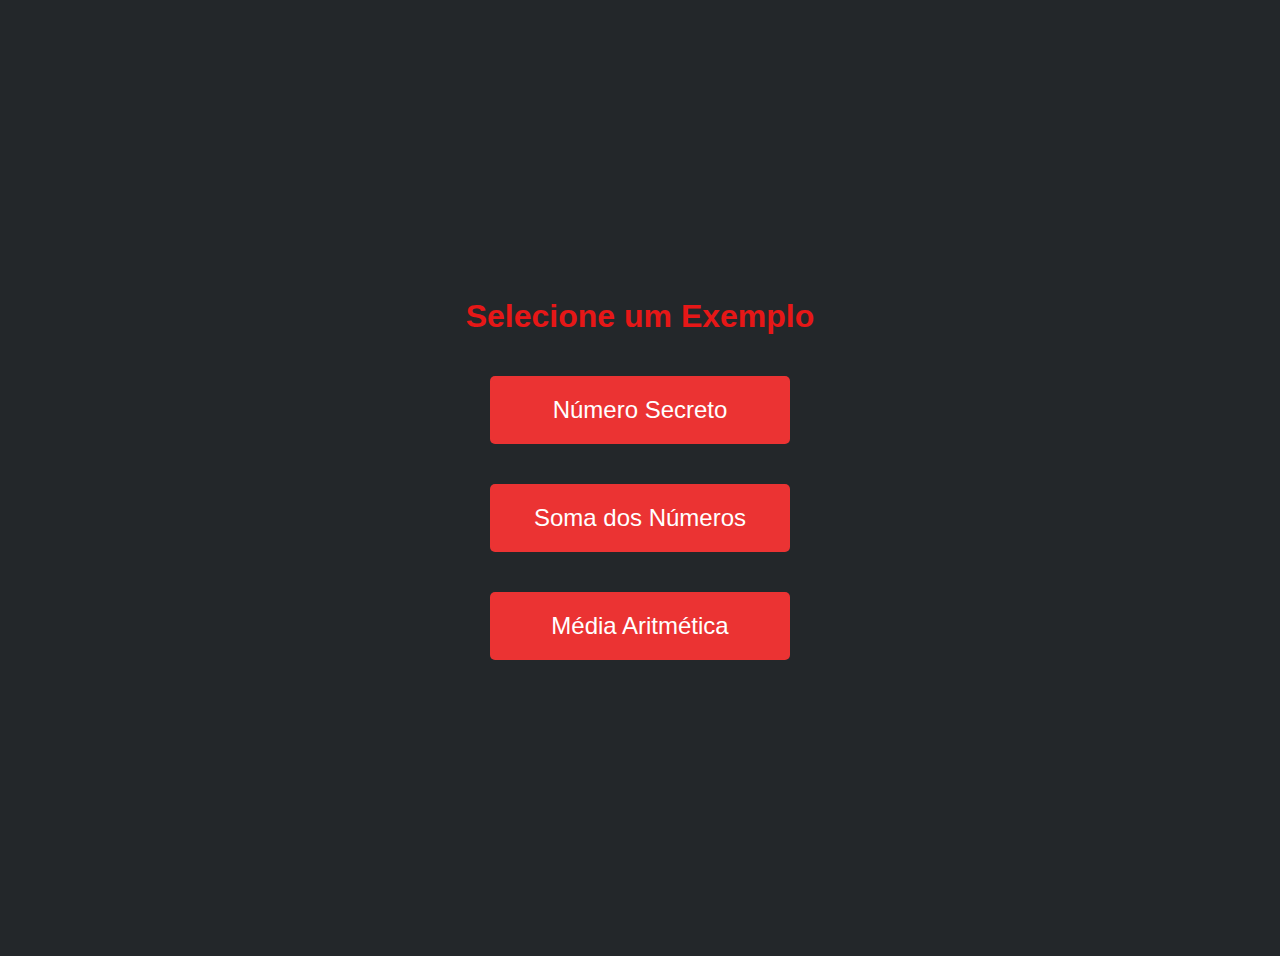
<file: index.html>
<!DOCTYPE html>
<html lang="pt-BR">
<head>
    <meta charset="UTF-8">
    <meta name="viewport" content="width=device-width, initial-scale=1.0">
    <title>Menu de Exemplos</title>
    <link rel="stylesheet" href="style.css">
</head>
<body>
    <h1>Selecione um Exemplo</h1>
    <button onclick="numeroSecreto()">Número Secreto</button>
    <button onclick="jogoSoma()">Soma dos Números</button>
    <button onclick="jogoMedia()">Média Aritmética</button>

    <script src="script.js"></script>
</body>
</html>
</file>
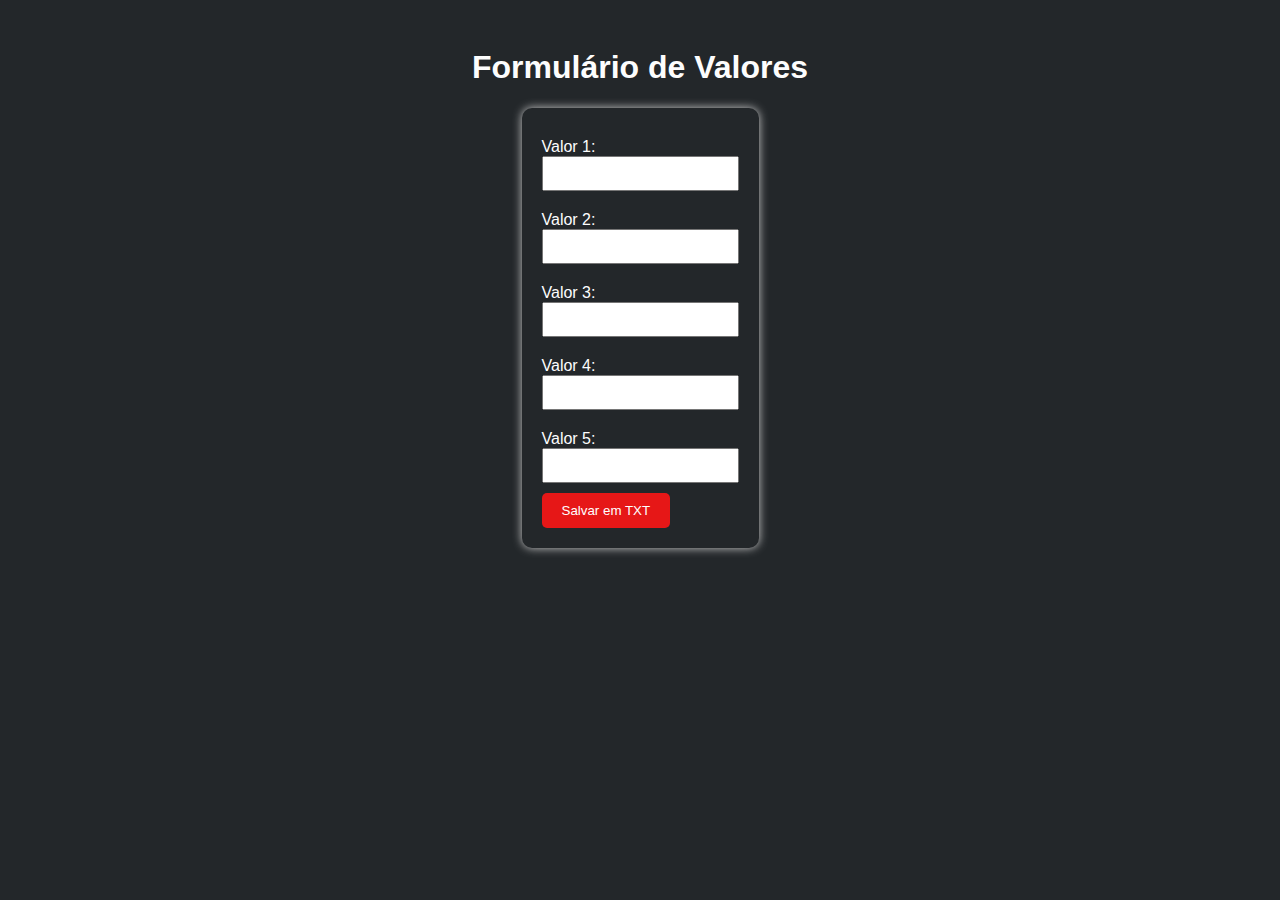
<file: formulário/index.html>
﻿<!DOCTYPE html>
<html lang="pt-BR">
<head>
  <meta charset="UTF-8" />
  <meta name="viewport" content="width=device-width, initial-scale=1.0"/>
  <title>Formulário com Exportação TXT</title>
  <link rel="stylesheet" href="styles.css" />
</head>
<body>
  <h1>Formulário de Valores</h1>
  <form id="formulario">
    <label for="valor1">Valor 1:</label>
    <input type="text" id="valor1" required><br>

    <label for="valor2">Valor 2:</label>
    <input type="text" id="valor2" required><br>

    <label for="valor3">Valor 3:</label>
    <input type="text" id="valor3" required><br>

    <label for="valor4">Valor 4:</label>
    <input type="text" id="valor4" required><br>

    <label for="valor5">Valor 5:</label>
    <input type="text" id="valor5" required><br>

    <button type="submit">Salvar em TXT</button>
  </form>

  <script src="script.js"></script>
</body>
</html>
</file>
<file: style.css>
body {
  font-family: Arial, sans-serif;
  background-color: #23272a;
  padding: 20px;
  color: #fdfdfd;
  text-align: center;
  min-height: 100vh;
  display: flex;
  flex-direction: column;
  justify-content: center;
  align-items: center;
}

h1 {
    color: #e61717;
    text-align: center;
}

button {
    padding: 20px 0;
    width: 300px;
    background-color: #eb3333;
    color: white;
    border: none;
    border-radius: 5px;
    cursor: pointer;
    font-size: 24px;
    margin: 20px;
    display: block;
    margin-left: auto;
    margin-right: auto;
    transition: transform 0.1s ease;
}

button:hover {
    transform: scale(1.2);
}
</file>
<file: formulário/styles.css>
﻿body {
  font-family: Arial, sans-serif;
  background-color: #23272a;
  padding: 20px;
  color: #fdfdfd;
  text-align: center;
}

form {
  display: inline-block;
  padding: 20px;
  border-radius: 10px;
  box-shadow: 0 0 10px #ccc;
  text-align: left;
}

label {
  display: block;
  margin-top: 10px;
}

input {
  width: 90%;
  padding: 8px;
  margin-bottom: 10px;;
}

button {
  padding: 10px 20px;
  background-color: #e61717;
  color: white;
  border: none;
  border-radius: 5px;
  cursor: pointer;
  transition: transform 0.1s ease;
}

button:hover {
  transform: scale(1.1);
}
</file>
